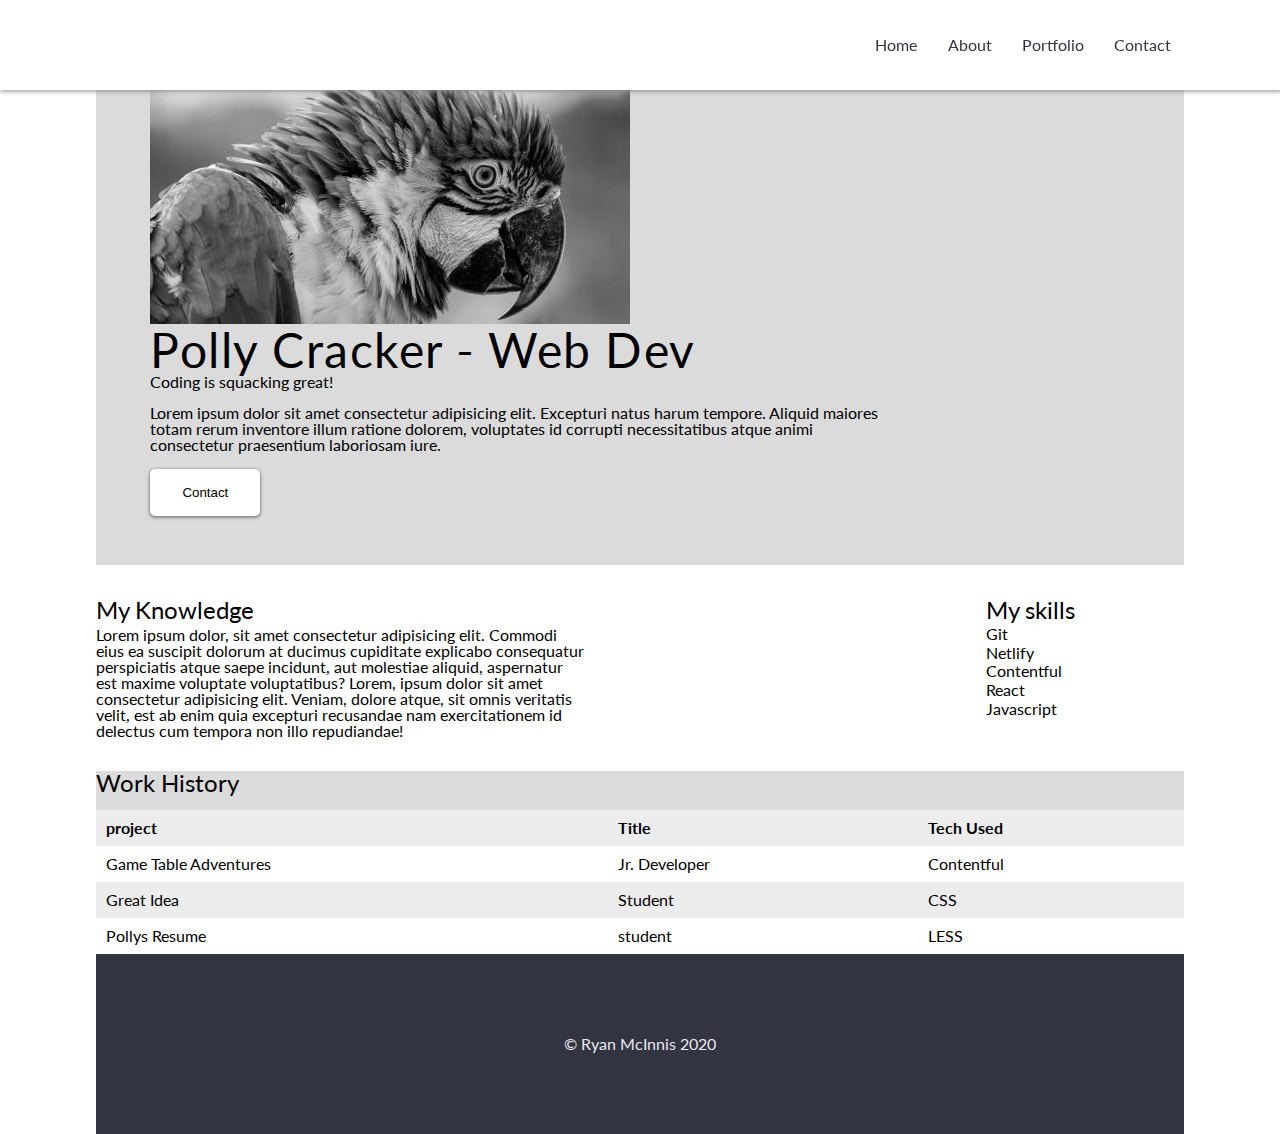
<file: index.html>
<!doctype html>

<html lang="en">
<head>
  <meta charset="utf-8">
  <link href="https://fonts.googleapis.com/css2?family=Lato:ital@1&family=Oswald&family=Roboto&display=swap" rel="stylesheet">
  <meta name="viewport" content="width=device-width, initial-scale=1.0">

  <title>My Resume</title>

  <link rel="stylesheet" href="css/index.css">

  <!--[if lt IE 9]>
    <script src="https://cdnjs.cloudflare.com/ajax/libs/html5shiv/3.7.3/html5shiv.js"></script>
  <![endif]-->
</head>

<body>
  <header>
    <nav>
      <a href="index.html">Home</a>
      <a href="#">About</a>
      <a href="#">Portfolio</a>
      <a href="/pages/contact.html">Contact</a>
    </nav>
  </header>
  <main class="content">
    <section class="intro">
      <div class="about-me">
          <img src="/images/close-up-photography-of-blue-and-yellow-macaw-1453550.jpg" alt="close up of parrots head">
          <h1>Polly Cracker - Web Dev</h1>
          <P>Coding is squacking great!</P>
          <p>Lorem ipsum dolor sit amet consectetur adipisicing elit. Excepturi natus harum tempore. Aliquid maiores totam rerum inventore illum ratione dolorem, voluptates id corrupti necessitatibus atque animi consectetur praesentium laboriosam iure.</p>
          <button href="/pages/contact.html">Contact</button>
      </div>
    </section>
    <section class="tech">
      <div class="paragraph">
        <h2>My Knowledge</h2>
        <p>Lorem ipsum dolor, sit amet consectetur adipisicing elit. Commodi eius ea suscipit dolorum at ducimus cupiditate explicabo consequatur perspiciatis atque saepe incidunt, aut molestiae aliquid, aspernatur est maxime voluptate voluptatibus? Lorem, ipsum dolor sit amet consectetur adipisicing elit. Veniam, dolore atque, sit omnis veritatis velit, est ab enim quia excepturi recusandae nam exercitationem id delectus cum tempora non illo repudiandae!</p>
      </div>
      <div class="tech-list">
        <h3>My skills</h3>
        <ul>
          <li>Git</li>
          <li>Netlify</li>
          <li>Contentful</li>
          <li>React</li>
          <li>Javascript</li>
        </ul>
      </div>
    </section>
    <section class="work">
      <h3>Work History</h3>
      <table>
        <tr>
          <th>project</th>
          <th>Title</th>
          <th>Tech Used</th>
        </tr>
        <tr>
          <td>Game Table Adventures</td>
          <td>Jr. Developer</td>
          <td>Contentful</td>
        </tr>
        <tr>
          <td>Great Idea</td>
          <td>Student</td>
          <td>CSS</td>
        </tr>
        <tr>
          <td>Pollys Resume</td>
          <td>student</td>
          <td>LESS</td>
        </tr>
      </table>
    </section>
  </main>
  <footer>
    <p>&copy Ryan McInnis 2020</p>
  </footer>
</body>
</html>
</file>
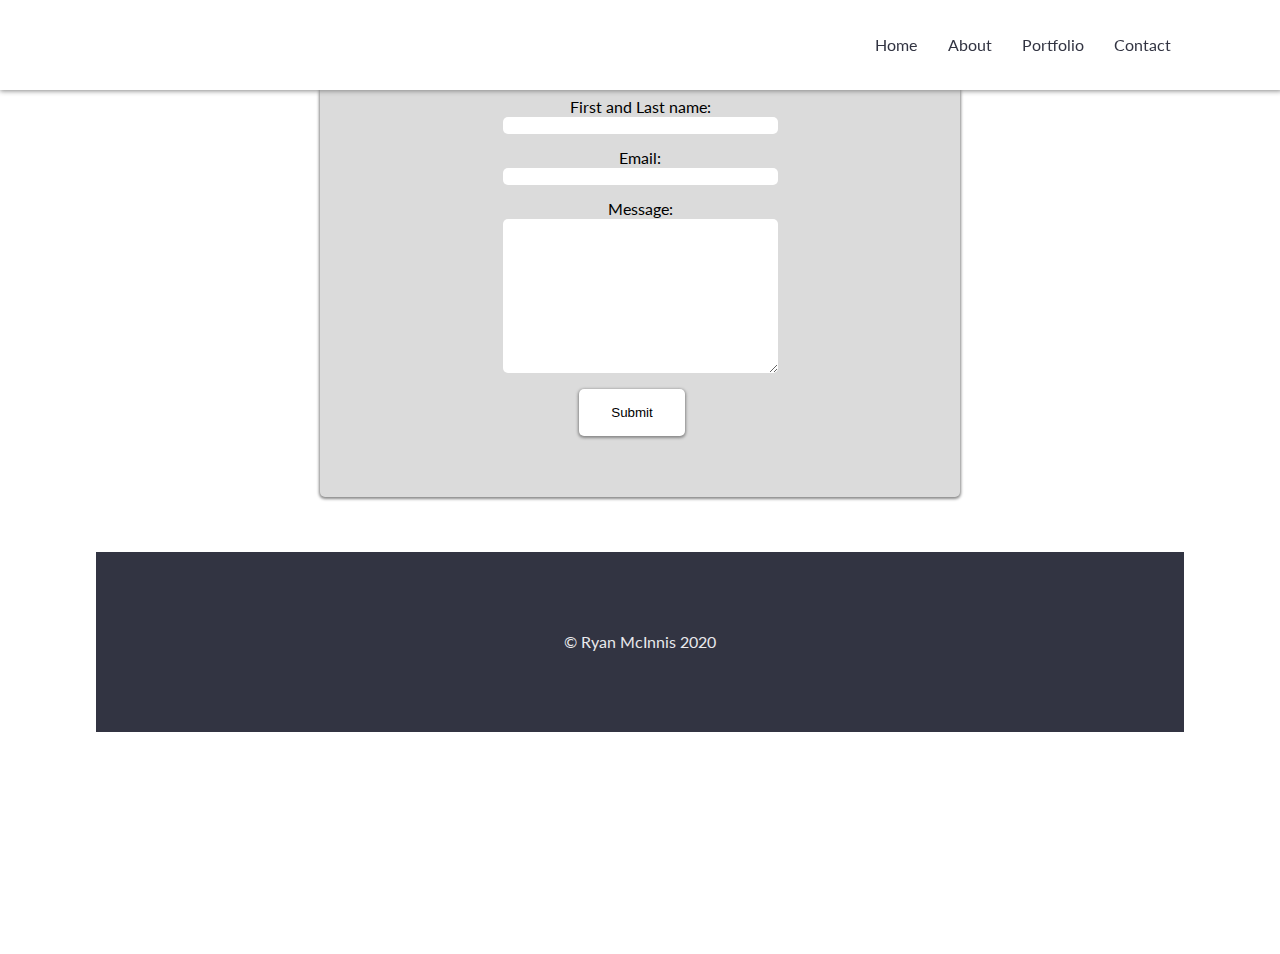
<file: pages/contact.html>
<!DOCTYPE html>
<html lang="en">
<head>
    <meta charset="UTF-8">
    <link href="https://fonts.googleapis.com/css2?family=Lato:ital@1&family=Oswald&family=Roboto&display=swap" rel="stylesheet">
    <meta name="viewport" content="width=device-width, initial-scale=1.0">
    <title>My Resume - Contact</title>
    <link rel="stylesheet" href="../css/index.css">

</head>
<body>
    <header>
      <nav>
        <a href="../index.html">Home</a>
        <a href="#">About</a>
        <a href="#">Portfolio</a>
        <a href="/pages/contact.html">Contact</a>
      </nav>
    </header>
    <main class="content">
        <div class="contact-card">
            <form action="">
                <label for="name">First and Last name:</label>
                <input class="txt" type="text"><br>
                <label for="email">Email:</label>
                <input class="txt" type="text"><br>
                <label for="message">Message:</label>
                <textarea name="message" id="" cols="30" rows="10"></textarea>
                <input class="btn" type="submit" value="Submit">
            </form>
        </div>
    </main>
    <footer>
        <p>&copy Ryan McInnis 2020</p>
      </footer>
</body>
</html>
</file>
<file: css/index.css>
/* http://meyerweb.com/eric/tools/css/reset/ 
   v2.0 | 20110126
   License: none (public domain)
*/
html,
body,
div,
span,
applet,
object,
iframe,
h1,
h2,
h3,
h4,
h5,
h6,
p,
blockquote,
pre,
a,
abbr,
acronym,
address,
big,
cite,
code,
del,
dfn,
em,
img,
ins,
kbd,
q,
s,
samp,
small,
strike,
strong,
sub,
sup,
tt,
var,
b,
u,
i,
center,
dl,
dt,
dd,
ol,
ul,
li,
fieldset,
form,
label,
legend,
table,
caption,
tbody,
tfoot,
thead,
tr,
th,
td,
article,
aside,
canvas,
details,
embed,
figure,
figcaption,
footer,
header,
hgroup,
menu,
nav,
output,
ruby,
section,
summary,
time,
mark,
audio,
video {
  margin: 0;
  padding: 0;
  border: 0;
  font-size: 100%;
  font: inherit;
  vertical-align: baseline;
}
/* HTML5 display-role reset for older browsers */
article,
aside,
details,
figcaption,
figure,
footer,
header,
hgroup,
menu,
nav,
section {
  display: block;
}
body {
  line-height: 1;
}
ol,
ul {
  list-style: none;
}
blockquote,
q {
  quotes: none;
}
blockquote:before,
blockquote:after,
q:before,
q:after {
  content: '';
  content: none;
}
table {
  border-collapse: collapse;
  border-spacing: 0;
}
/* Set every element's box-sizing to border-box */
* {
  box-sizing: border-box;
}
html,
body {
  height: 100%;
  font-family: 'Oswald', sans-serif;
  font-family: 'Roboto', sans-serif;
  font-family: 'Lato', sans-serif;
}
/* VARIABLES */
/* nav */
header {
  height: 10%;
  width: 100vw;
  padding: 0 7.5vw 0 7.5vw;
  display: flex;
  justify-content: flex-end;
  align-items: stretch;
  box-shadow: 1px 0 5px 1px #888888;
  position: fixed;
  background-color: #fff;
  top: 0;
  z-index: 100;
}
header nav {
  flex-basis: 30%;
  flex-shrink: 0;
  display: flex;
  justify-content: space-around;
  align-items: center;
}
@media only screen and (max-width: 500px) {
  header nav {
    flex-basis: 100%;
  }
}
header nav a {
  text-decoration: none;
  color: #323442;
  margin-left: 5px;
}
header nav a:hover {
  transform: scale(1.05);
  cursor: pointer;
}
/* intro */
.content {
  width: 85vw;
  margin: auto;
}
@media only screen and (max-width: 500px) {
  .content {
    width: 100vw;
    margin: 0;
  }
}
.content .intro {
  background: #dbdbdb;
}
.content .intro .about-me {
  padding: 5% 5% 3%;
}
.content .intro .about-me img {
  filter: grayscale(100%);
  transition: all 1s ease-in;
}
.content .intro .about-me h1 {
  font-size: 3rem;
  letter-spacing: 1.5px;
}
.content .intro .about-me p {
  max-width: 75%;
}
.content .intro .about-me p:last-of-type {
  padding-top: 15px ;
}
.content .intro .about-me button {
  padding: 1rem 2rem;
  margin: 1rem;
  margin-left: 0;
  border-radius: 5px;
  border: none;
  background-color: #fff;
  box-shadow: 0 1px 3px 1px #888888;
}
.content .intro .about-me button:hover {
  transform: scale(1.05);
  cursor: pointer;
}
.content .intro .about-me:hover img {
  filter: grayscale(0%);
}
.content .tech {
  padding: 3% 0;
  display: flex;
  justify-content: space-between;
}
.content .tech .paragraph {
  flex-basis: 45%;
}
.content .tech .paragraph h2 {
  font-size: 1.5rem;
  margin-bottom: 1%;
}
.content .tech .tech-list {
  padding-right: 10%;
}
.content .tech .tech-list h3 {
  font-size: 1.5rem;
  margin-bottom: 5%;
}
.content .tech .tech-list li {
  padding-bottom: 3%;
}
.content .work {
  background: #dbdbdb;
  width: 100%;
}
.content .work h3 {
  font-size: 1.5rem;
  margin-bottom: 15px;
}
.content .work table {
  width: 100%;
}
.content .work table tr:nth-child(odd) {
  background-color: #ececec;
}
.content .work table tr:nth-child(even) {
  background-color: #fff;
}
.content .work table tr {
  height: 16px;
  padding: 10px;
}
.content .work th {
  font-weight: bold;
  text-align: left;
  height: 16px;
  padding: 10px;
}
.content .work td {
  height: 16px;
  padding: 10px;
}
.content .contact-card {
  background: #dbdbdb;
  margin: 5% auto;
  width: 50vw;
  border-radius: 5px;
  box-shadow: 0 1px 3px 1px #888888;
}
.content .contact-card form {
  display: flex;
  flex-direction: column;
  align-items: center;
  padding: 5vh;
}
.content .contact-card form label {
  margin-bottom: 2px;
}
.content .contact-card form .txt,
.content .contact-card form textarea {
  width: 50%;
  border: none;
  border-radius: 5px;
}
.content .contact-card form .btn {
  padding: 1rem 2rem;
  margin: 1rem;
  margin-left: 0;
  border-radius: 5px;
  border: none;
  background-color: #fff;
  box-shadow: 0 1px 3px 1px #888888;
}
.content .contact-card form .btn:hover {
  transform: scale(1.05);
  cursor: pointer;
}
footer {
  width: 85vw;
  margin: auto;
  background-color: #323442;
  color: #e8e9ed;
  height: 20%;
  display: flex;
  justify-content: center;
  align-items: center;
}
@media only screen and (max-width: 500px) {
  footer {
    width: 100vw;
    margin: 0;
  }
}
footer .intro {
  background: #dbdbdb;
}
footer .intro .about-me {
  padding: 5% 5% 3%;
}
footer .intro .about-me img {
  filter: grayscale(100%);
  transition: all 1s ease-in;
}
footer .intro .about-me h1 {
  font-size: 3rem;
  letter-spacing: 1.5px;
}
footer .intro .about-me p {
  max-width: 75%;
}
footer .intro .about-me p:last-of-type {
  padding-top: 15px ;
}
footer .intro .about-me button {
  padding: 1rem 2rem;
  margin: 1rem;
  margin-left: 0;
  border-radius: 5px;
  border: none;
  background-color: #fff;
  box-shadow: 0 1px 3px 1px #888888;
}
footer .intro .about-me button:hover {
  transform: scale(1.05);
  cursor: pointer;
}
footer .intro .about-me:hover img {
  filter: grayscale(0%);
}
footer .tech {
  padding: 3% 0;
  display: flex;
  justify-content: space-between;
}
footer .tech .paragraph {
  flex-basis: 45%;
}
footer .tech .paragraph h2 {
  font-size: 1.5rem;
  margin-bottom: 1%;
}
footer .tech .tech-list {
  padding-right: 10%;
}
footer .tech .tech-list h3 {
  font-size: 1.5rem;
  margin-bottom: 5%;
}
footer .tech .tech-list li {
  padding-bottom: 3%;
}
footer .work {
  background: #dbdbdb;
  width: 100%;
}
footer .work h3 {
  font-size: 1.5rem;
  margin-bottom: 15px;
}
footer .work table {
  width: 100%;
}
footer .work table tr:nth-child(odd) {
  background-color: #ececec;
}
footer .work table tr:nth-child(even) {
  background-color: #fff;
}
footer .work table tr {
  height: 16px;
  padding: 10px;
}
footer .work th {
  font-weight: bold;
  text-align: left;
  height: 16px;
  padding: 10px;
}
footer .work td {
  height: 16px;
  padding: 10px;
}
footer .contact-card {
  background: #dbdbdb;
  margin: 5% auto;
  width: 50vw;
  border-radius: 5px;
  box-shadow: 0 1px 3px 1px #888888;
}
footer .contact-card form {
  display: flex;
  flex-direction: column;
  align-items: center;
  padding: 5vh;
}
footer .contact-card form label {
  margin-bottom: 2px;
}
footer .contact-card form .txt,
footer .contact-card form textarea {
  width: 50%;
  border: none;
  border-radius: 5px;
}
footer .contact-card form .btn {
  padding: 1rem 2rem;
  margin: 1rem;
  margin-left: 0;
  border-radius: 5px;
  border: none;
  background-color: #fff;
  box-shadow: 0 1px 3px 1px #888888;
}
footer .contact-card form .btn:hover {
  transform: scale(1.05);
  cursor: pointer;
}
</file>
